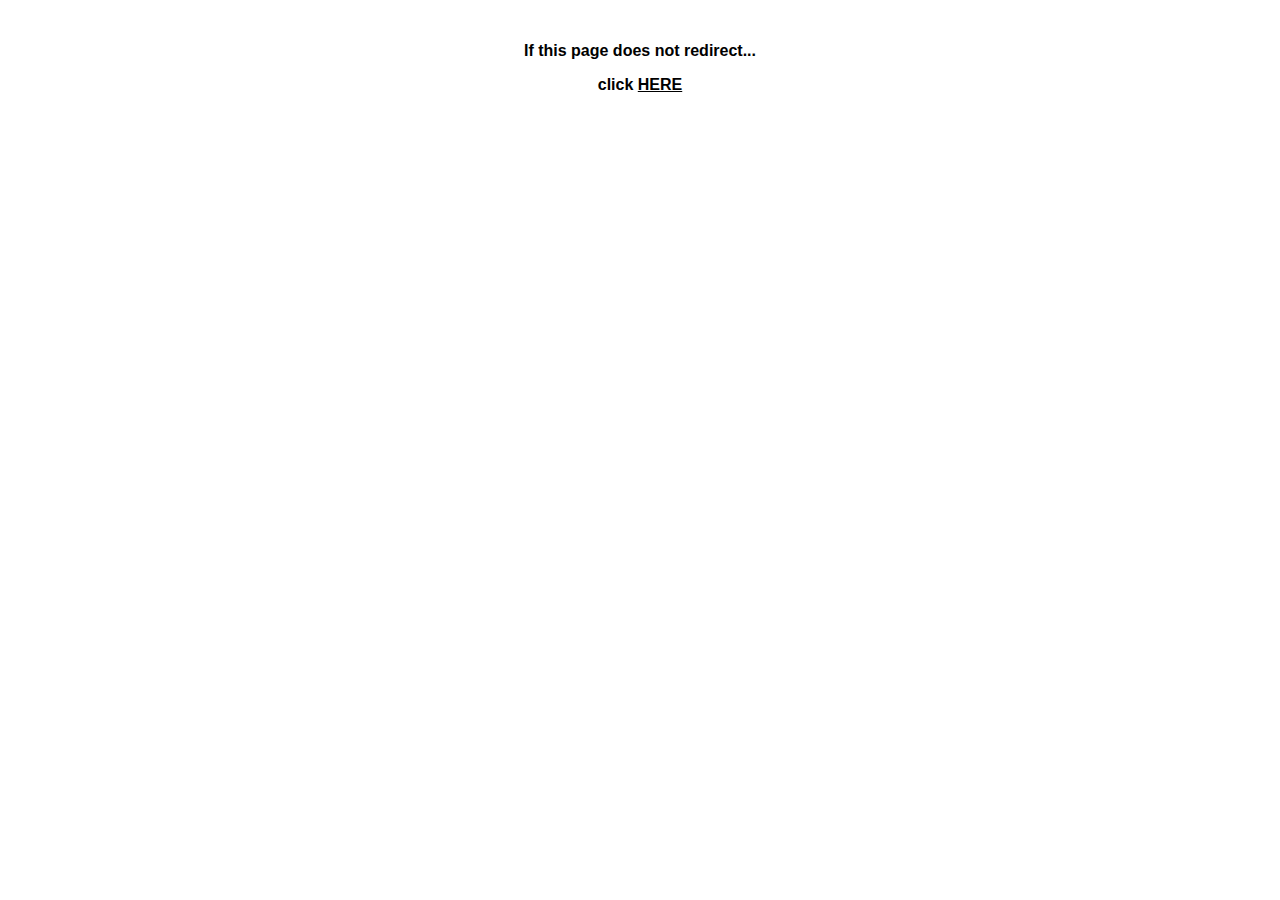
<file: admin/index.html>
<html>
<head>
<title>Redirect</title>
<meta http-equiv="Refresh" content="0; URL=login.php">
</head>

<body bgcolor="#FFFFFF" text="#000000" link="#000000" alink="#000000" vlink="#000000">
<center>
  <p>&nbsp;</p>
  <p><font face="Arial, Helvetica, sans-serif"><b>If this page does not redirect...</b></font></p>
  <p><b><font face="Arial, Helvetica, sans-serif">click <a href="login.php">HERE</a></font></b></p>
</center>
</body></html>
</file>
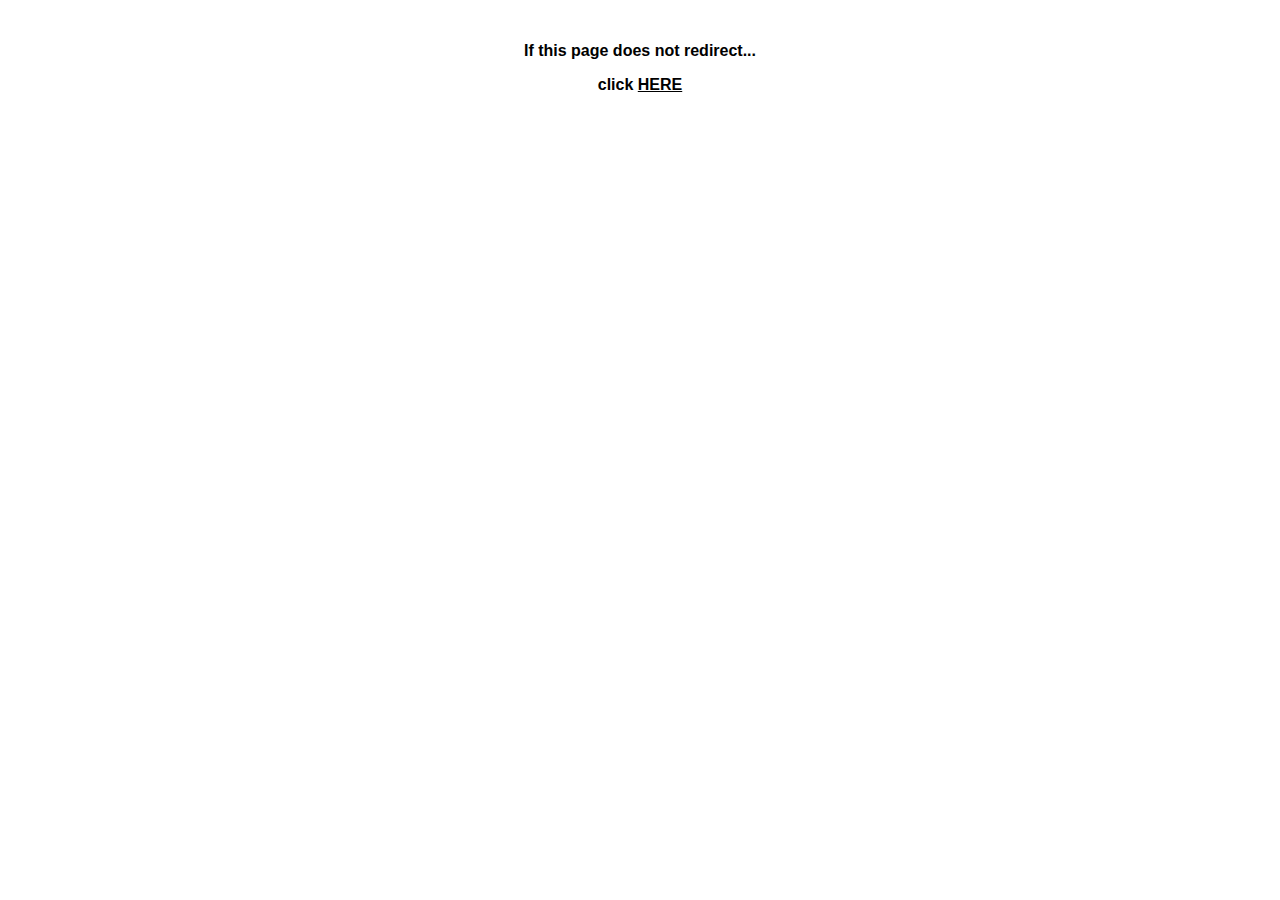
<file: affiliate/index.html>
<html>
<head>
<title>Redirect</title>
<meta http-equiv="Refresh" content="0; URL=signupform.php">
</head>

<body bgcolor="#FFFFFF" text="#000000" link="#000000" alink="#000000" vlink="#000000">
<center>
  <p>&nbsp;</p>
  <p><font face="Arial, Helvetica, sans-serif"><b>If this page does not redirect...</b></font></p>
  <p><b><font face="Arial, Helvetica, sans-serif">click <a href="signupform.php">HERE</a></font></b></p>
</center>
</body></html>
</file>
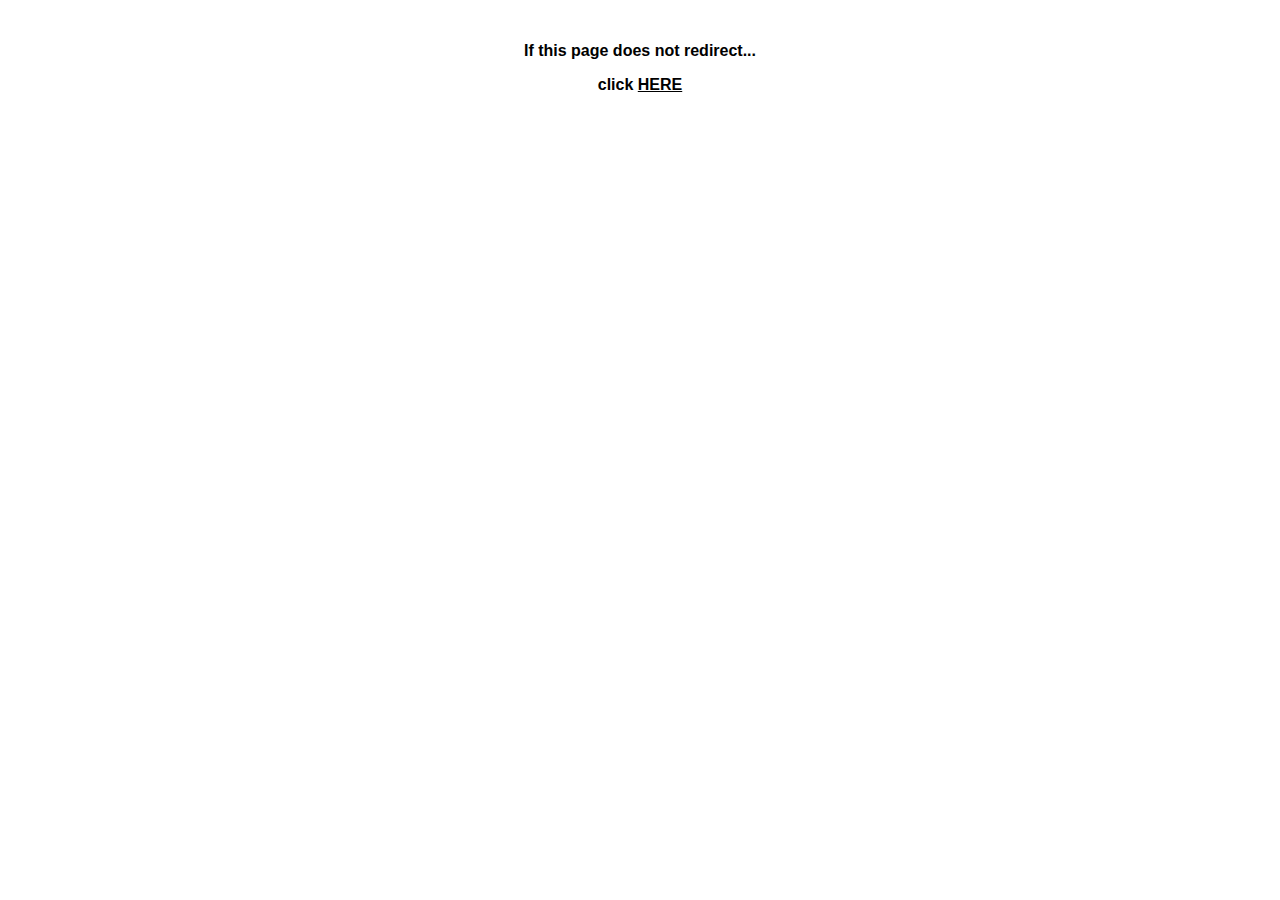
<file: banners/index.html>
<html>
<head>
<title>Redirect</title>
<meta http-equiv="Refresh" content="0; URL=../index.php">
</head>

<body bgcolor="#FFFFFF" text="#000000" link="#000000" alink="#000000" vlink="#000000">
<center>
  <p>&nbsp;</p>
  <p><font face="Arial, Helvetica, sans-serif"><b>If this page does not redirect...</b></font></p>
  <p><b><font face="Arial, Helvetica, sans-serif">click <a href="../index.php">HERE</a></font></b></p>
</center>
</body></html>
</file>
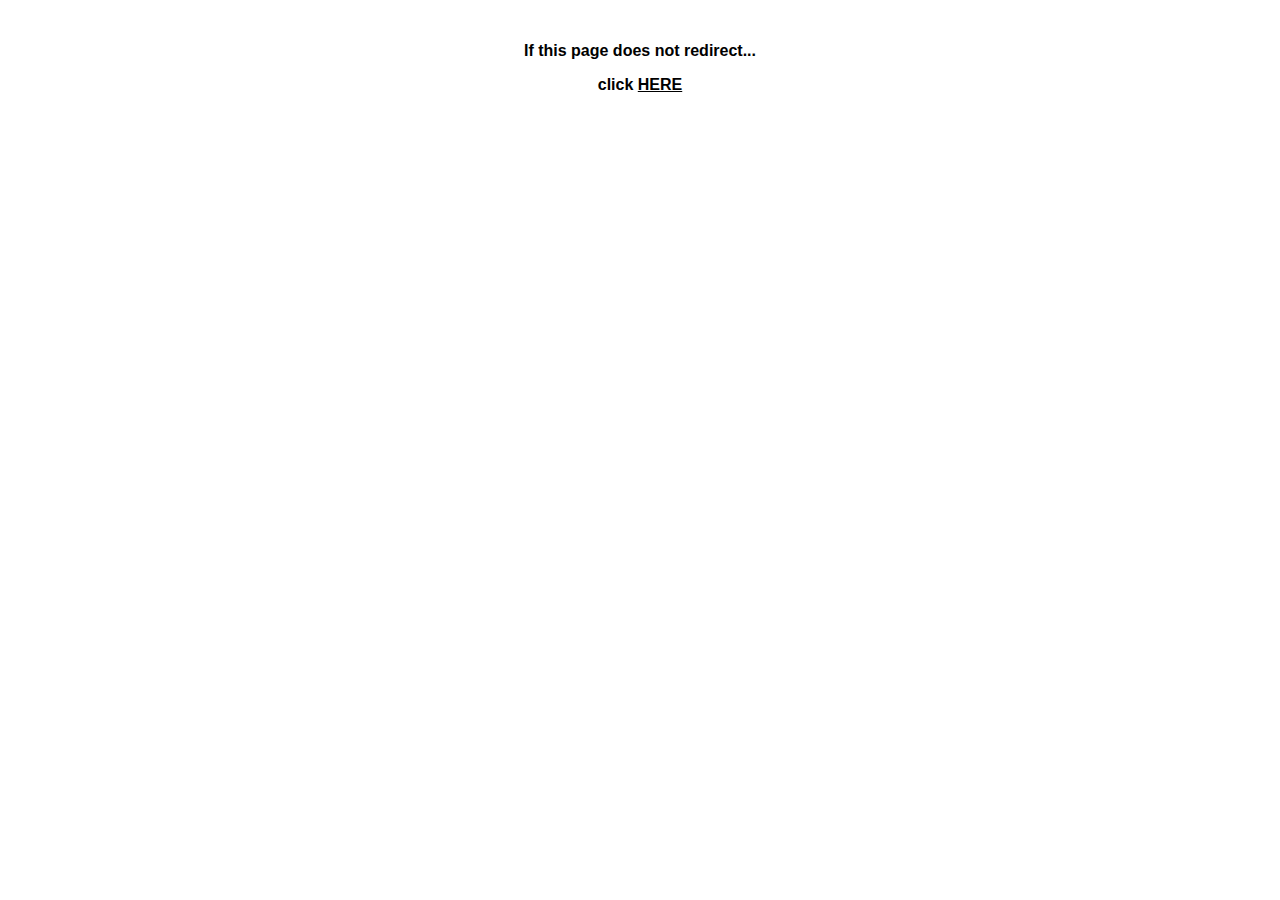
<file: images/index.html>
<html>
<head>
<title>Redirect</title>
<meta http-equiv="Refresh" content="0; URL=../index.php">
</head>

<body bgcolor="#FFFFFF" text="#000000" link="#000000" alink="#000000" vlink="#000000">
<center>
  <p>&nbsp;</p>
  <p><font face="Arial, Helvetica, sans-serif"><b>If this page does not redirect...</b></font></p>
  <p><b><font face="Arial, Helvetica, sans-serif">click <a href="../index.php">HERE</a></font></b></p>
</center>
</body></html>
</file>
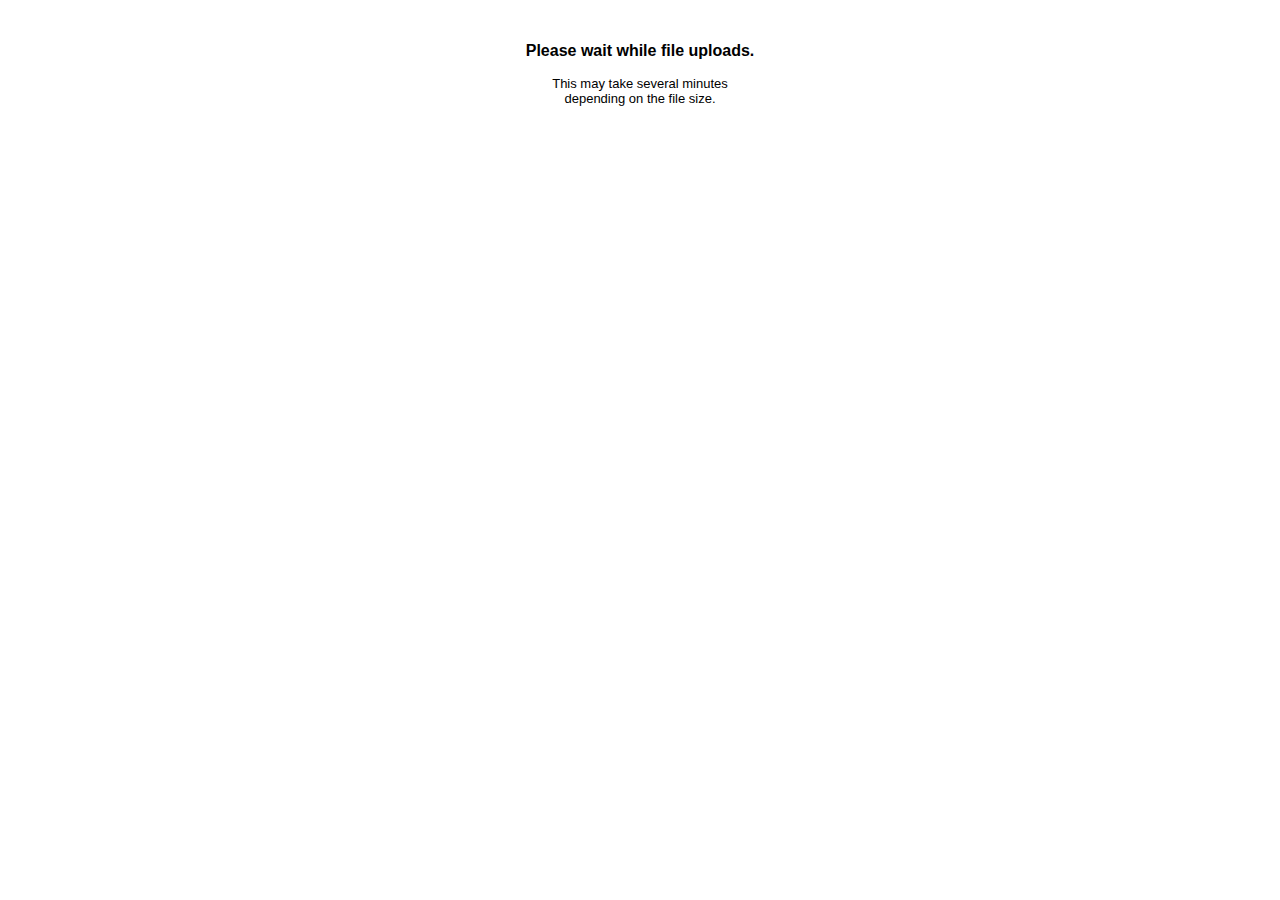
<file: admin/uploadmessage.html>
<html>
<head>
<title>Uploading, Please Wait...</title>
</head>
<body bgcolor="#FFFFFF" text="#000000">
<center><br>
<font face="Arial, Helvetica, sans-serif">
<p><b>Please wait while file uploads.</b></p>
<font size="2"><p>This may take several minutes<br>depending on the file size.</p></font>
</font>
</center>
</body></html>
</file>
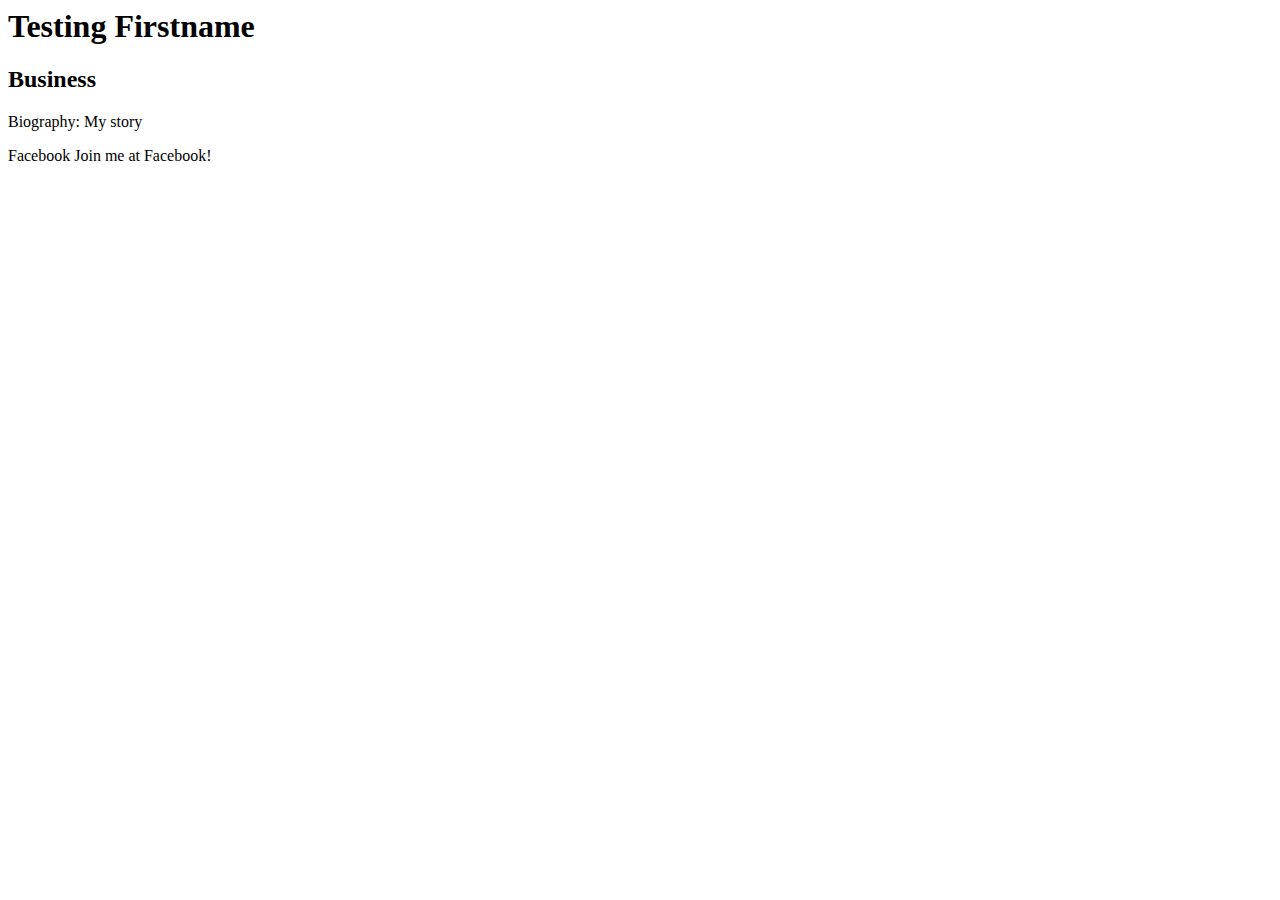
<file: salesletters/letter1.html>
<!DOCTYPE HTML PUBLIC "-//W3C//DTD HTML 4.0 Transitional//EN">
<HTML>
 <HEAD>
  <TITLE> New Document </TITLE>
  <META NAME="Generator" CONTENT="EditPlus">
  <META NAME="Author" CONTENT="">
  <META NAME="Keywords" CONTENT="">
  <META NAME="Description" CONTENT="">
 </HEAD>

 <BODY>
  <h1>Testing <!-- AShop_affiliate_firstname -->Firstname<!-- /AShop_affiliate_firstname --></h1>
  <h2><!-- AShop_affiliate_business -->Business<!-- /AShop_affiliate_business --></h2>
  <p>Biography: <!-- AShop_affiliate_biography -->My story<!-- /AShop_affiliate_biography --></p>
  <p>Facebook <!-- AShop_affiliate_facebook_group -->Join me at Facebook!<!-- /AShop_affiliate_facebook_group --></p>
 </BODY>
</HTML>
</file>
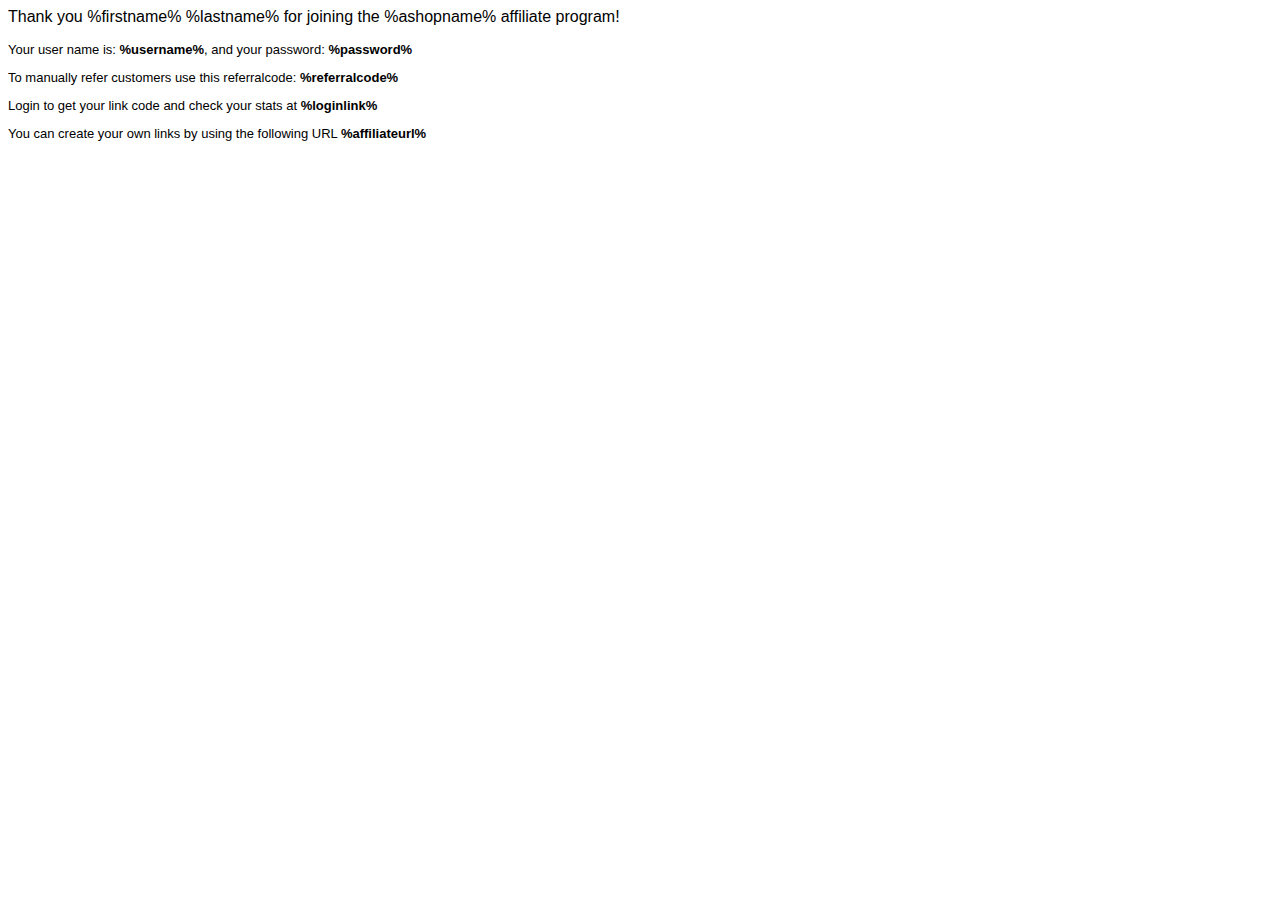
<file: templates/messages/affiliatesignupmessage-en.html>
<html>
<head>
<title>Thank you for joining the %ashopname% affiliate program!</title>
</head>
<body>
	<font face="Arial, Helvetica, sans-serif" size="2">
	<font size="3"><p>Thank you %firstname% %lastname% for joining the %ashopname% affiliate program!</p></font>
	<p>Your user name is: <b>%username%</b>, and your password: <b>%password%</b></p>
	<p>To manually refer customers use this referralcode: <b>%referralcode%</b></p>
	<p>Login to get your link code and check your stats at <b>%loginlink%</b></p>
	<p>You can create your own links by using the following URL <b>%affiliateurl%</b></p>
	</font>
</body>
</html>
</file>
